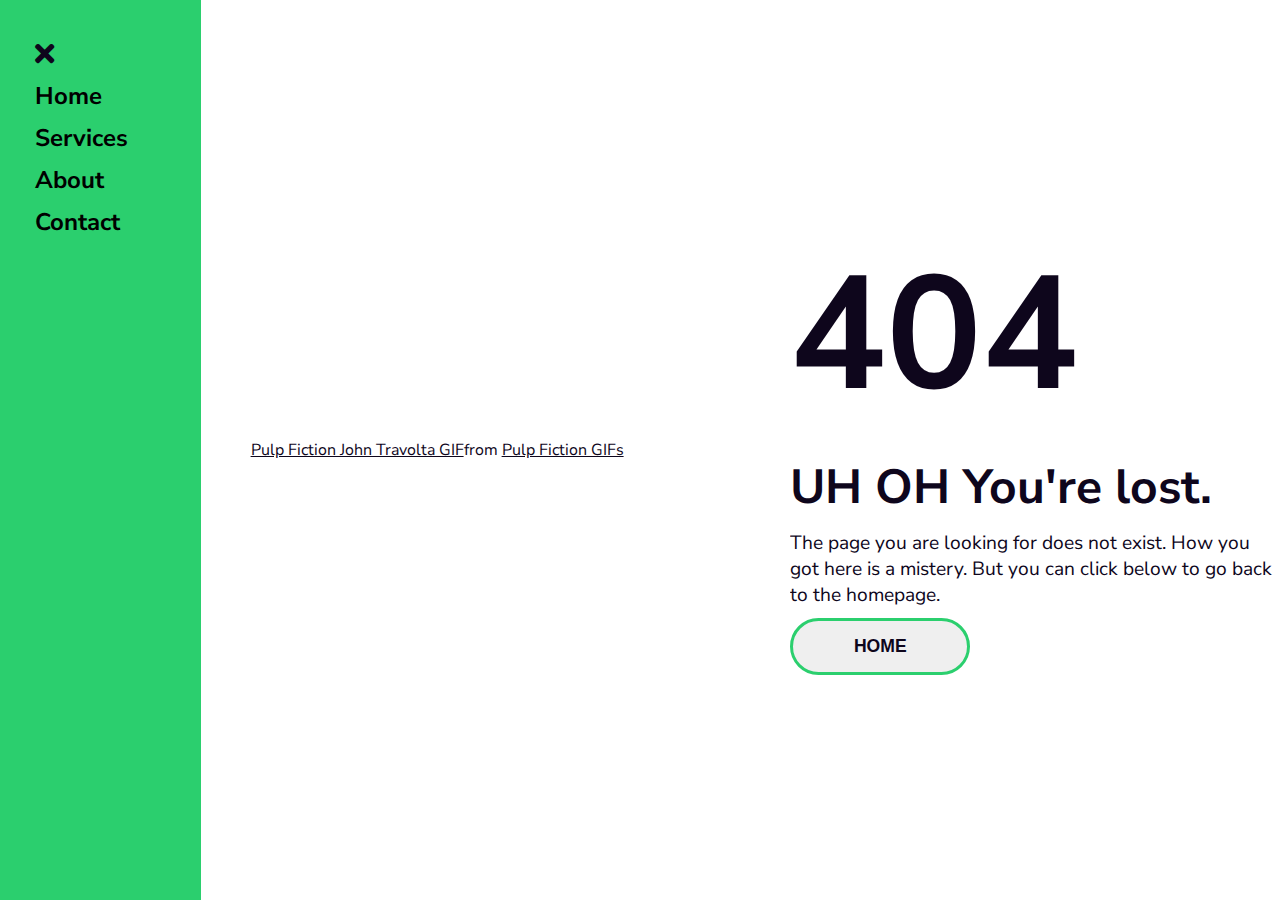
<file: ErrorPage/index.html>
<!DOCTYPE html>
<html lang="en">
  <head>
    <meta charset="UTF-8" />
    <meta http-equiv="X-UA-Compatible" content="IE=edge" />
    <meta name="viewport" content="width=device-width, initial-scale=1.0" />
    <link rel="stylesheet" href="style.css" />
    <link
      rel="stylesheet"
      href="https://cdnjs.cloudflare.com/ajax/libs/font-awesome/5.14.0/css/all.min.css"
    />
    <title>404 error</title>
  </head>
  <body>
    <div class="container">
      <section class="sidebar">
        <ul>
          <li><i class="fas fa-times"></i></li>
          <li><a href="">Home</a></li>
          <li><a href="">Services</a></li>
          <li><a href="">About</a></li>
          <li><a href="">Contact</a></li>
        </ul>
      </section>

      <section class="image">
        <div
          class="tenor-gif-embed"
          data-postid="10251428"
          data-share-method="host"
          data-aspect-ratio="1.03734"
          data-width="100%"
        >
          <a
            href="https://tenor.com/view/pulp-fiction-john-travolta-lost-where-wtf-gif-10251428"
            >Pulp Fiction John Travolta GIF</a
          >from
          <a href="https://tenor.com/search/pulp+fiction-gifs"
            >Pulp Fiction GIFs</a
          >
        </div>
        <script
          type="text/javascript"
          async
          src="https://tenor.com/embed.js"
        >
        </script>
      </section>
      <section class="text">
        <h1>404</h1>
        <h2>UH OH You're lost.</h2>
        <p>
          The page you are looking for does not exist. How you got here is a
          mistery. But you can click below to go back to the homepage.
        </p>
        <button type="button">HOME</button>
      </section>
    </div>
  </body>
</html>
</file>
<file: ErrorPage/style.css>
@import url('https://fonts.googleapis.com/css2?family=Nunito+Sans:wght@300;600;700&display=swap');

*{
  margin: 0;
  padding: 0;
  box-sizing: border-box;
  list-style: none;
  color: rgb(14 6 28);
}

:root{
  --green: rgb(43 207 110);
}

html{
  font-family: 'Nunito Sans', sans-serif;
}

.container{
  display: flex;
  min-height: 100vh;
}

.sidebar{
  width: 230px;
  background-color: var(--green);
  padding:35px 35px;
}

.sidebar ul li{
  font-weight: 700;
  padding: 5px 0;
}

.sidebar ul li a{
  color: #000;
  text-decoration: none;
  font-size: 1.5rem;
}
.sidebar ul li i{
  font-size: 1.75rem;
}

.image{
  margin: 50px 50px;
  align-self: center;
  width:600px;
}

.text{
  display: flex;
  flex-direction: column;
  gap: 10px;
  width: 600px;
  align-self: center;
}


.text h1{
  font-size: 10rem;
}

.text h2{
font-size: 3rem;
}

.text p{
  font-size: 1.2rem;
}

button{
  font-weight: 600;
  font-size: 1.1rem;
  border: 3px solid var(--green);
  width: 180px;
  padding: 15px 20px;
  border-radius: 30px;
}
</file>
